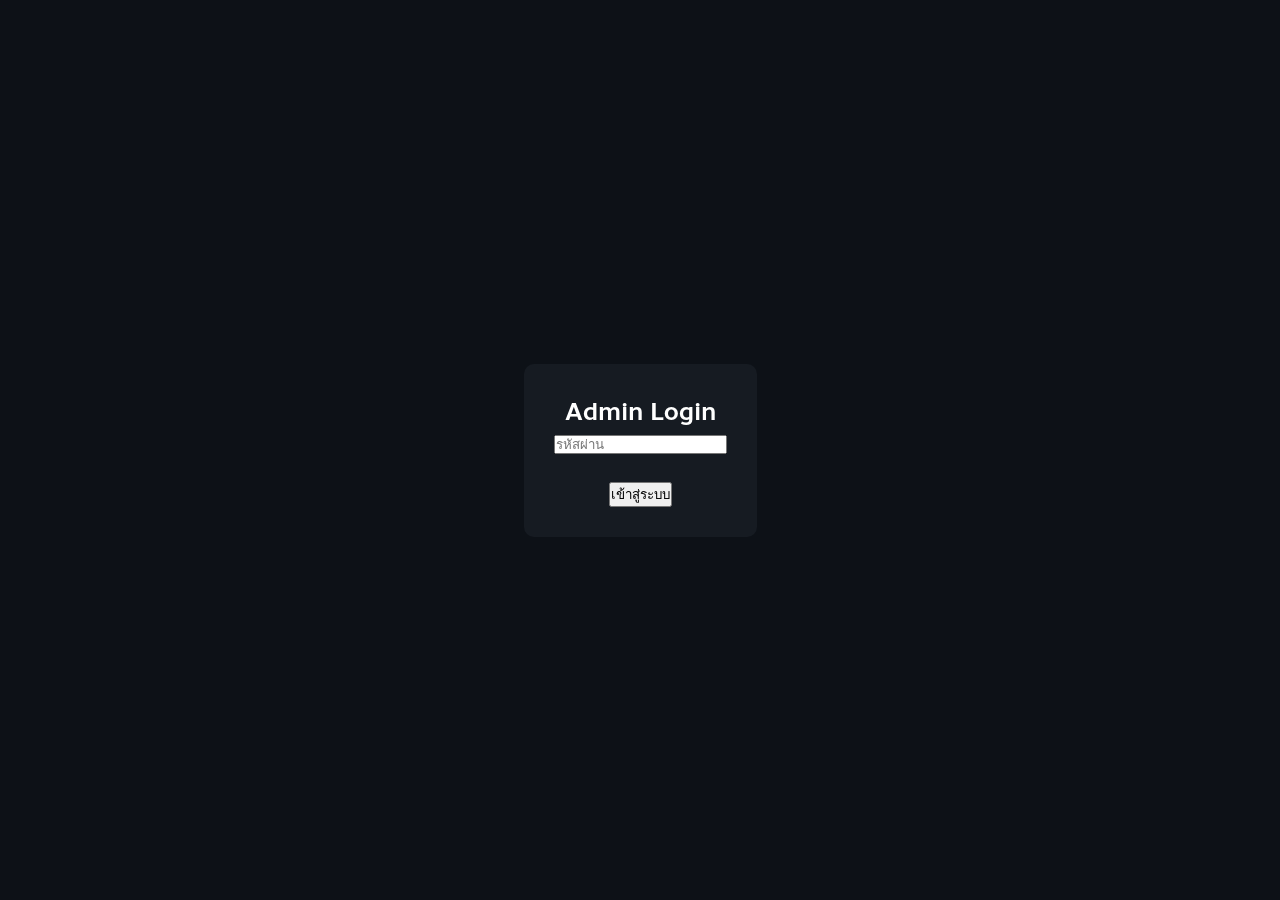
<file: login.html>
<!DOCTYPE html>
<html>
<head>
  <title>Admin Login</title>
  <link rel="stylesheet" href="style.css">
</head>

<body class="center">

<div class="login-box">
  <h2>Admin Login</h2>

  <input type="password" id="password" placeholder="รหัสผ่าน">
  <br><br>
  <button onclick="login()">เข้าสู่ระบบ</button>

  <p id="error" style="color:red;"></p>
</div>

<script src="script.js"></script>
</body>
</html>
</file>
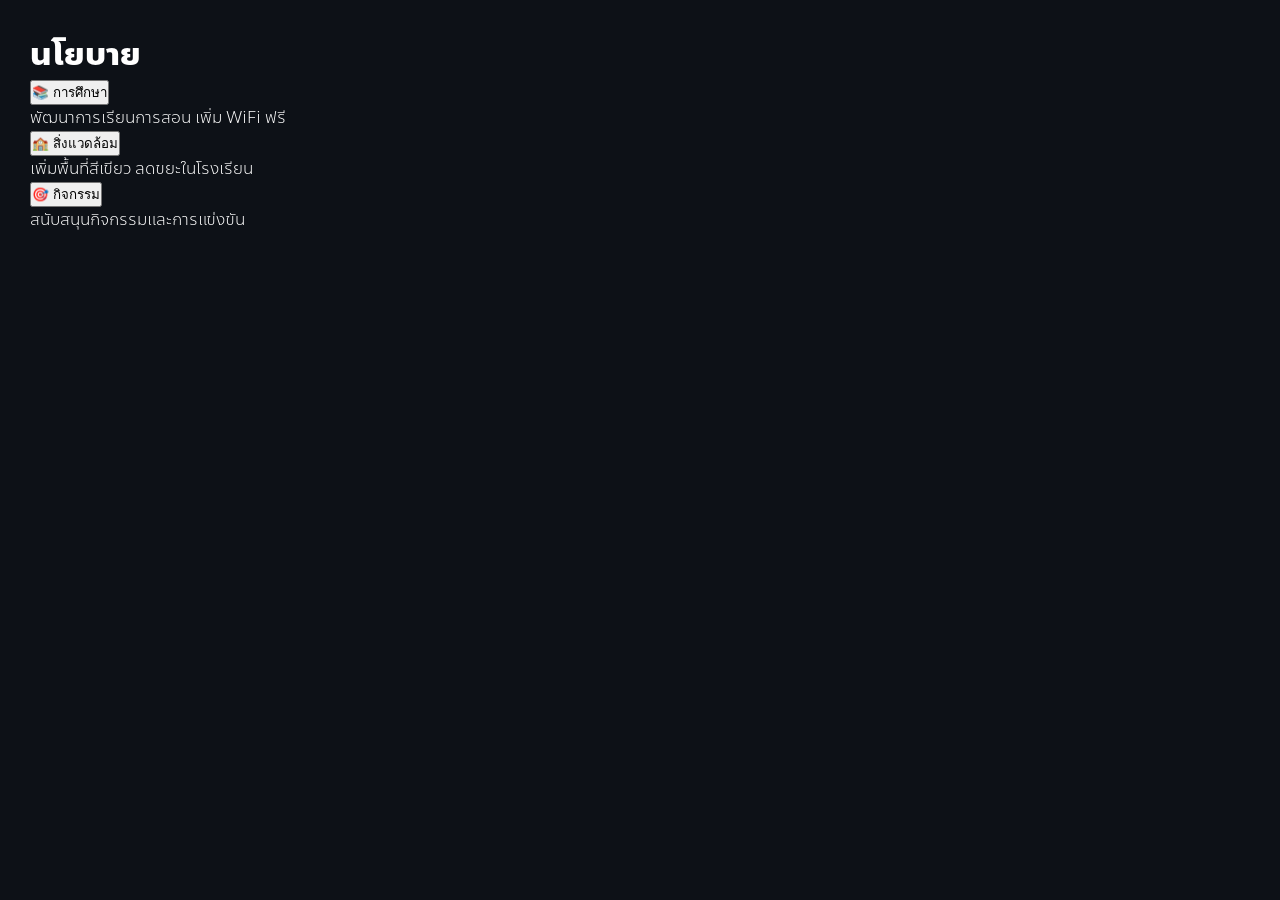
<file: policy.html>
<!DOCTYPE html>
<html>
<head>
  <title>นโยบาย</title>
  <link rel="stylesheet" href="style.css">
</head>
<body>

<div class="section">
  <h1>นโยบาย</h1>

  <button class="accordion">📚 การศึกษา</button>
  <div class="panel">
    <p>พัฒนาการเรียนการสอน เพิ่ม WiFi ฟรี</p>
  </div>

  <button class="accordion">🏫 สิ่งแวดล้อม</button>
  <div class="panel">
    <p>เพิ่มพื้นที่สีเขียว ลดขยะในโรงเรียน</p>
  </div>

  <button class="accordion">🎯 กิจกรรม</button>
  <div class="panel">
    <p>สนับสนุนกิจกรรมและการแข่งขัน</p>
  </div>

</div>

<script src="script.js"></script>
</body>
</html>
</file>
<file: style.css>
/* ===== ANAKOTMAI FONT ===== */
@font-face {
  font-family: 'Anakotmai';
  src: url('fonts/anakotmai-light.woff2') format('woff2');
  font-weight: 300;
}

@font-face {
  font-family: 'Anakotmai';
  src: url('fonts/anakotmai-medium.woff2') format('woff2');
  font-weight: 500;
}

@font-face {
  font-family: 'Anakotmai';
  src: url('fonts/anakotmai-bold.woff2') format('woff2');
  font-weight: 800;
}

/* ใช้ทั้งเว็บ */
body {
  font-family: 'Anakotmai', sans-serif;
  font-weight: 400;
}

h1 {
  font-weight: 800; /* Bold */
}

h2, h3 {
  font-weight: 500; /* Medium */
}

p {
  font-weight: 300; /* Light */
}

.nav a {
  font-weight: 500;
}
/* ===== RESET ===== */
* {
  margin: 0;
  padding: 0;
  box-sizing: border-box;
}

body {
  font-family: 'Anakotmai', sans-serif;
  background: #0d1117;
  color: white;
}

/* ===== NAVBAR ===== */
.nav {
  background: white;
  color: black;
  display: flex;
  justify-content: space-between;
  align-items: center;
  padding: 15px 30px;
}

.nav h2 {
  font-weight: 800;
}

.nav a {
  color: black;
  margin-left: 20px;
  text-decoration: none;
  transition: 0.2s;
  font-weight: 600;
}

.nav a:hover {
  color: #FFE70F;
}

.nav a.active {
  color: #1B97F9;
}

/* ===== HERO ===== */
.hero {
  height: 320px;
  background: linear-gradient(rgba(0,0,0,0.7), transparent),
              url('https://picsum.photos/1200/500');
  background-size: cover;
  display: flex;
  flex-direction: column;
  justify-content: center;
  padding: 40px;
}

.hero h1 {
  font-size: 44px;
  color: #FFE70F;
  font-weight: 800;
}

.hero p {
  color: #1B97F9;
  font-size: 18px;
  margin-top: 10px;
}

/* ===== SECTION ===== */
.section {
  padding: 30px;
}

.section h2 {
  color: #FFE70F;
  margin-bottom: 15px;
}

/* ===== GRID ===== */
.grid {
  display: grid;
  grid-template-columns: repeat(3, 1fr);
  gap: 18px;
}

/* ===== CARD ===== */
.card {
  background: #161b22;
  border-radius: 12px;
  overflow: hidden;
  text-decoration: none;
  color: white;
  transition: 0.25s;
}

.card:hover {
  transform: translateY(-5px);
  box-shadow: 0 0 15px #1B97F9;
}

.card img {
  width: 100%;
  height: 200px;
  object-fit: cover;
}

.card p {
  padding: 12px;
}

/* ===== BUTTON ===== */
.btn {
  background: #FFE70F;
  color: black;
  padding: 10px 15px;
  border-radius: 8px;
  display: inline-block;
  margin-top: 15px;
  font-weight: 700;
}

.btn:hover {
  background: #1B97F9;
  color: white;
}

/* ===== FOOTER ===== */
.footer {
  background: #0b3c5d;
  padding: 40px 20px;
}

.footer h2 {
  margin-bottom: 20px;
}

.contact-item {
  display: flex;
  align-items: center;
  margin: 10px 0;
  color: #ddd;
}

.contact-item img {
  width: 24px;
  margin-right: 10px;
}

/* ===== RESPONSIVE ===== */
@media (max-width: 900px) {
  .grid {
    grid-template-columns: repeat(2, 1fr);
  }
}

@media (max-width: 600px) {
  .grid {
    grid-template-columns: 1fr;
  }
}
<button id="addBtn" class="add-btn" onclick="openForm()">+</button>
.popup {
  display: none;
  position: fixed;
  top: 0;
  left: 0;
  width: 100%;
  height: 100%;
  background: rgba(0,0,0,0.7);
}

.popup-content {
  background: #161b22;
  padding: 20px;
  margin: 15% auto;
  width: 300px;
  border-radius: 10px;
}
.center {
  display: flex;
  justify-content: center;
  align-items: center;
  height: 100vh;
}

.login-box {
  background: #161b22;
  padding: 30px;
  border-radius: 10px;
  text-align: center;
}
</file>
